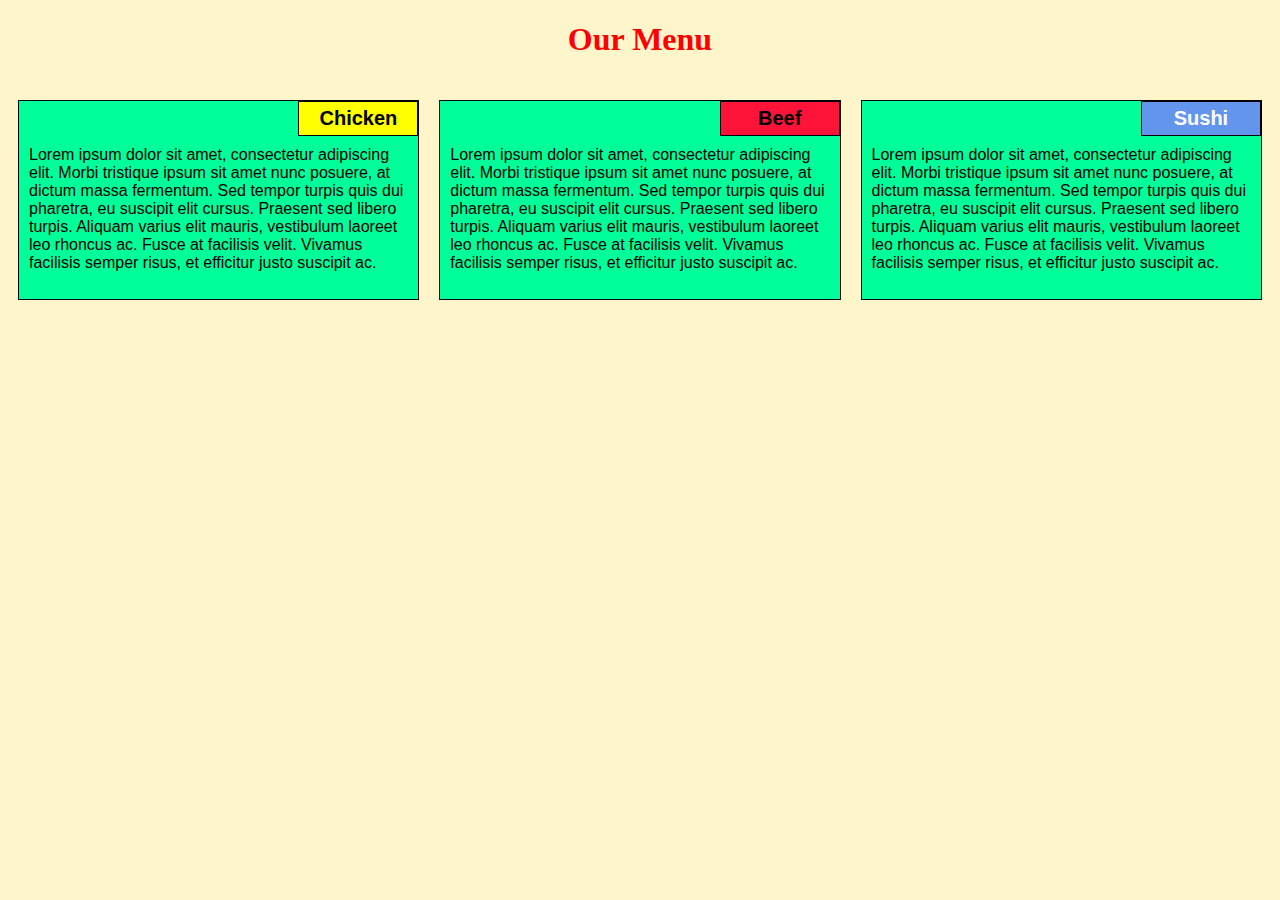
<file: mod2-sol/index.html>
<!DOCTYPE html>
<html>
<head>
	<meta charset="utf-8">

	<meta name="viewport" content="width=device-width, initial-scale=1">

	<link rel="stylesheet" type="text/css" href="css/styles.css">
	<title>Mod 	2 Solution</title>
</head>
<body>
	<h1>Our Menu</h1>
	<div class="row">
	<div class="container col-lg-4 col-md-6 col-sm-12">
		<section>
		<div id="chicken">
			Chicken
		</div>
		<p>
			Lorem ipsum dolor sit amet, consectetur adipiscing elit. Morbi tristique ipsum sit amet nunc posuere, at dictum massa fermentum. Sed tempor turpis quis dui pharetra, eu suscipit elit cursus. Praesent sed libero turpis. Aliquam varius elit mauris, vestibulum laoreet leo rhoncus ac. Fusce at facilisis velit. Vivamus facilisis semper risus, et efficitur justo suscipit ac. 
		</p>
		</section>
	</div>
	<div class="container col-lg-4 col-md-6 col-sm-12">
		<section>
		<div id="beef">
			Beef
		</div>
		<p>
			Lorem ipsum dolor sit amet, consectetur adipiscing elit. Morbi tristique ipsum sit amet nunc posuere, at dictum massa fermentum. Sed tempor turpis quis dui pharetra, eu suscipit elit cursus. Praesent sed libero turpis. Aliquam varius elit mauris, vestibulum laoreet leo rhoncus ac. Fusce at facilisis velit. Vivamus facilisis semper risus, et efficitur justo suscipit ac. 
		</p>
		</section>
	</div>
	<div class="container col-lg-4 col-md-12 col-sm-12">
		<section>
		<div id="sushi">
			Sushi
		</div>
		<p>
			Lorem ipsum dolor sit amet, consectetur adipiscing elit. Morbi tristique ipsum sit amet nunc posuere, at dictum massa fermentum. Sed tempor turpis quis dui pharetra, eu suscipit elit cursus. Praesent sed libero turpis. Aliquam varius elit mauris, vestibulum laoreet leo rhoncus ac. Fusce at facilisis velit. Vivamus facilisis semper risus, et efficitur justo suscipit ac. 
		</p>
		</section>
	</div>
	</div>
</body>
</html>
</file>
<file: mod2-sol/css/styles.css>
*{
	box-sizing: border-box;
}

h1 {
	font-family: times new roman,san-serif;
	color: red;
	text-align: center;
}

body {
	background-color: #FEF5CA;

}

p {
	padding: 10px;
	margin: 0;
}

.container {
	border: none;
	margin-left: auto;
	margin-right: auto;
	margin-top: 10px;
	margin-bottom: 10px;
	padding: 10px;
}

section {
	border:	1px solid black;
	background-color: #00FF99;
	width: 100%;
	height: 200px;
	font-family: Helvetica;
	color: black;
	position: relative;
	overflow: auto;
}

#chicken {
	border: 1px solid black;
	text-align: center;
	width: 30%;
	margin-left: 70%;
	font-family: Georgia,sans-serif;
	font-weight: bold;
	font-size: 125%;
	margin-bottom: 0;
	margin-top: 0;
	padding: 5px;
	background-color: #FFFF00;
}

#beef {
	border: 1px solid black;
	text-align: center;
	width: 30%;
	margin-left: 70%;
	font-family: Georgia,sans-serif;
	font-weight: bold;
	font-size: 125%;
	margin-bottom: 0;
	margin-top: 0;
	padding: 5px;
	background-color: #FF1439;
}

#sushi {
	border: 1px solid black;
	text-align: center;
	width: 30%;
	margin-left: 70%;
	font-family: Georgia,sans-serif;
	font-weight: bold;
	font-size: 125%;
	margin-bottom: 0;
	margin-top: 0;
	background-color: #6495ED;
	color: white;
	padding: 5px;
}

.row {
	width: 100%;
}

/* Desktop view */

@media (min-width: 992px) {
  .col-lg-1, .col-lg-2, .col-lg-3, .col-lg-4, .col-lg-5, .col-lg-6, .col-lg-7, .col-lg-8, .col-lg-9, .col-lg-10, .col-lg-11, .col-lg-12 {
    float: left;
  }

  .col-lg-1 {
    width: 8.33%;
  }
  .col-lg-2 {
    width: 16.66%;
  }
  .col-lg-3 {
    width: 25%;
  }
  .col-lg-4 {
    width: 33.33%;
  }
  .col-lg-5 {
    width: 41.66%;
  }
  .col-lg-6 {
    width: 50%;
  }
  .col-lg-7 {
    width: 58.33%;
  }
  .col-lg-8 {
    width: 66.66%;
  }
  .col-lg-9 {
    width: 74.99%;
  }
  .col-lg-10 {
    width: 83.33%;
  }
  .col-lg-11 {
    width: 91.66%;
  }
  .col-lg-12 {
    width: 100%;
  }

}

/* Tablet view */

@media (min-width: 768px) and (max-width: 991px) {
  .col-md-1, .col-md-2, .col-md-3, .col-md-4, .col-md-5, .col-md-6, .col-md-7, .col-md-8, .col-md-9, .col-md-10, .col-md-11, .col-md-12 {
    float: left;
  }

  .col-md-1 {
    width: 8.33%;
  }
  .col-md-2 {
    width: 16.66%;
  }
  .col-md-3 {
    width: 25%;
  }
  .col-md-4 {
    width: 33.33%;
  }
  .col-md-5 {
    width: 41.66%;
  }
  .col-md-6 {
    width: 50%;
  }
  .col-md-7 {
    width: 58.33%;
  }
  .col-md-8 {
    width: 66.66%;
  }
  .col-md-9 {
    width: 74.99%;
  }
  .col-md-10 {
    width: 83.33%;
  }
  .col-md-11 {
    width: 91.66%;
  }
  .col-md-12 {
    width: 100%;
  }
}

/* Mobile view */

@media (max-width: 768px) {
  .col-sm-1, .col-sm-2, .col-sm-3, .col-sm-4, .col-sm-5, .col-sm-6, .col-sm-7, .col-sm-8, .col-sm-9, .col-sm-10, .col-sm-11, .col-sm-12 {
 	float: left;
  }

  .col-sm-1 {
    width: 8.33%;
  }
  .col-sm-2 {
    width: 16.66%;
  }
  .col-sm-3 {
    width: 25%;
  }
  .col-sm-4 {
    width: 33.33%;
  }
  .col-sm-5 {
    width: 41.66%;
  }
  .col-sm-6 {
    width: 50%;
  }
  .col-sm-7 {
    width: 58.33%;
  }
  .col-sm-8 {
    width: 66.66%;
  }
  .col-sm-9 {
    width: 74.99%;
  }
  .col-sm-10 {
    width: 83.33%;
  }
  .col-sm-11 {
    width: 91.66%;
  }
  .col-sm-12 {
    width: 100%;
  }
}
</file>
